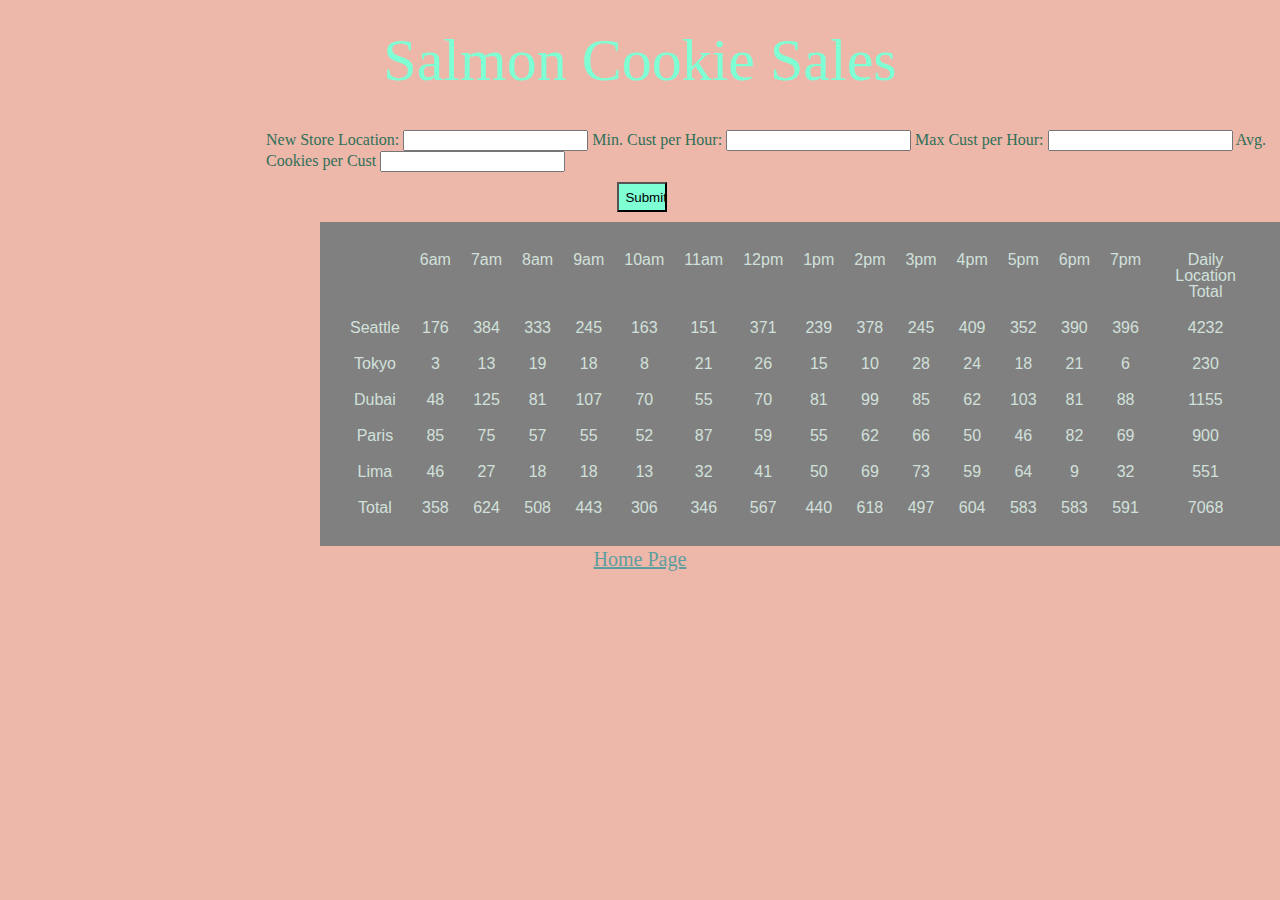
<file: sales.html>
<!DOCTYPE html>
<html lang="en">
<head>
    <meta charset="UTF-8">
    <meta name="viewport" content="width=device-width, initial-scale=1.0">
    <title>Pat's World Famous Salmon Cookies</title>
    <link rel="stylesheet" href="css/reset.css">
    <link rel="stylesheet" href="css/style.css">
</head>
<body>
    <div>
        <h1>Salmon Cookie Sales</h1>
    </div>
    <form id="custAddStore">
        <fieldset>
            <p></p>
            <label for="storeLocation">New Store Location:</label>
                <input type="text" id="storeLocation">
            <label for="minCust">Min. Cust per Hour:</label>
                <input type="number" id="minCust" step="any">
            <label for="maxCust">Max Cust per Hour:</label>
                <input type="number" id="maxCust" step="any">
            <label for="avgCookiePerCust">Avg. Cookies per Cust</label>
                <input type="number" id="avgCookiePerCust" step="any">
            <div>
                <button type="submit">Submit</button>
            </div>
            
        </fieldset>
    </form>
    <table id= "table"></table>
    
    <div>
        <footer>
           <nav>
            <ul>
            <li>
                <a href="index.html">Home Page</a>
            </li>
            </ul>
           </nav>    
        </footer>
    </div>
    <script src="js/app.js"></script>
</body>
</html>
</file>
<file: css/style.css>
body { 
    background-color: #EDB7AA;
}

header {
    display: block;
    text-align: center;
    font-size: 50px;
    padding-bottom: 50px;
}

img.align-center {
    display: block;
    margin-left: 27%;    
}

#chinook {
    margin-left: 38%;
    padding-bottom: 30px;
}

header img.align-center {
    margin-left: 40%;  
}

ul {
    text-align: center;
    font-size: 20px;
    color: #307058;
}

form {
    padding: 20px;
    margin-left: 20%;
}

table {
    text-align: center;
    display: inline-block;
    color: #D2E0DB;
    font-family: Arial, Helvetica, sans-serif;
    padding: 20px;
    margin-left: 25%;
    background: gray;
}

td {
    padding: 10px;
    border: black;
}

h1 {
    text-align: center;
    font-family: Cambria, Cochin, Georgia, Times, 'Times New Roman', serif;
    padding: 30px;
    margin: 0px;
    font-size: 60px;
    color: aquamarine;
    height: 60px;
}

div div{
    padding: 30px;
    margin-left: 10%;
}

div div img{
    padding: 20px;
}

a {
    padding: 20px;
    font-size: 20px;
    color: cadetblue;
}

li img {
    padding: 20px;
}

form{
    color: #307058;
    padding: 10px;
}

div p {
    text-align: center;
    padding: 25px;
    font-size: 30px;
    color: aquamarine;
    font-family: Georgia, 'Times New Roman', Times, serif ;
}

button{
    background-color: aquamarine;
    width: 50px;
    height: 30px;
    margin-left: 35%;
    margin-top: 10px;
}

button:hover {
    cursor: pointer;
};

#footer {
    padding: 20px;
}
</file>
